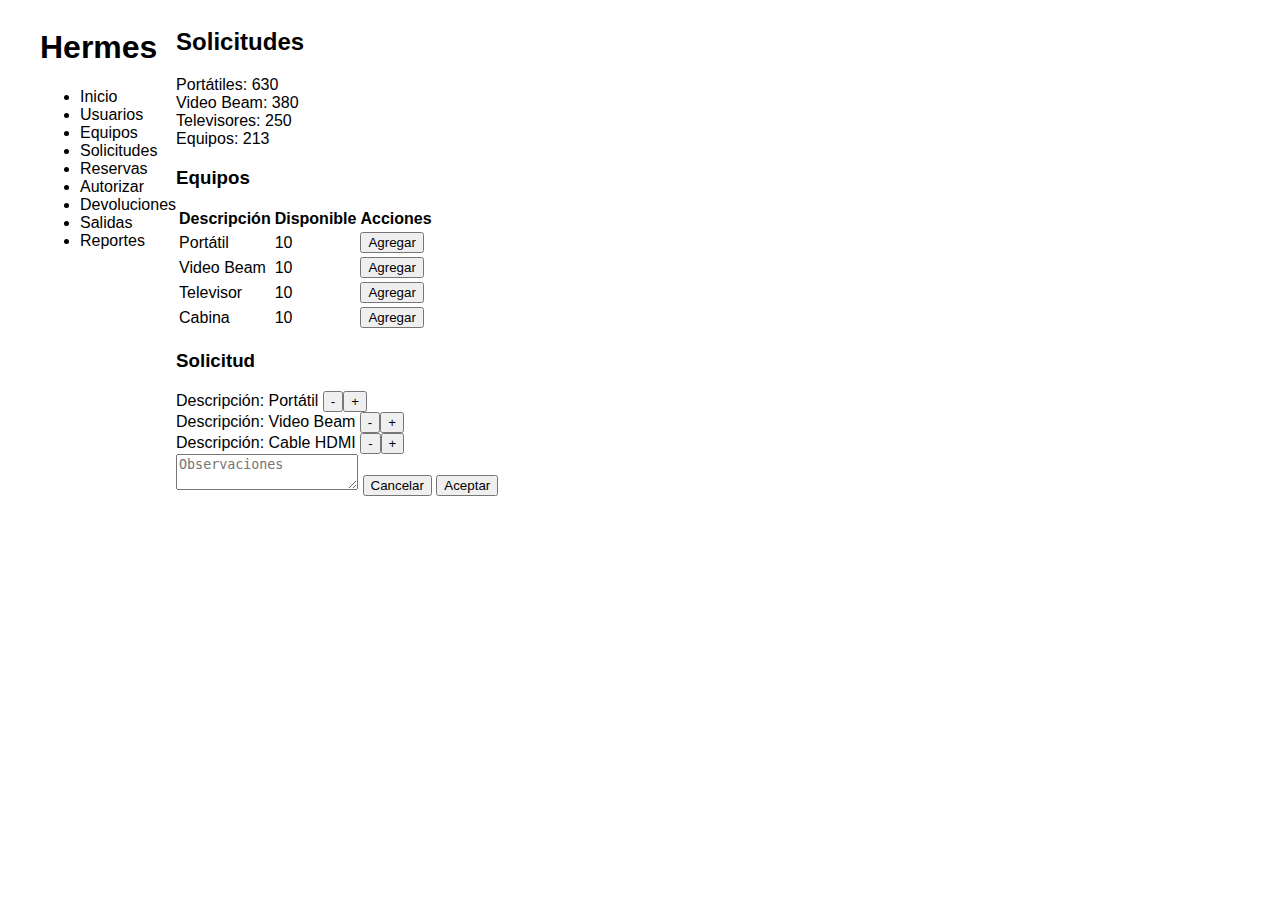
<file: solicitudes/index.html>
<!DOCTYPE html>
<html lang="es">
<head>
    <meta charset="UTF-8">
    <meta name="viewport" content="width=device-width, initial-scale=1.0">
    <link rel="stylesheet" href="solicitudes.css">
    <title>Solicitudes</title>
</head>
<body>
    <div class="container">
        <aside class="sidebar">
            <h1>Hermes</h1>
            <nav>
                <ul>
                    <li>Inicio</li>
                    <li>Usuarios</li>
                    <li>Equipos</li>
                    <li>Solicitudes</li>
                    <li>Reservas</li>
                    <li>Autorizar</li>
                    <li>Devoluciones</li>
                    <li>Salidas</li>
                    <li>Reportes</li>
                </ul>
            </nav>
        </aside>
        <main class="main-content">
            <header>
                <h2>Solicitudes</h2>
                <div class="stats">
                    <div>Portátiles: 630</div>
                    <div>Video Beam: 380</div>
                    <div>Televisores: 250</div>
                    <div>Equipos: 213</div>
                </div>
            </header>
            <section class="equipos">
                <h3>Equipos</h3>
                <table>
                    <thead>
                        <tr>
                            <th>Descripción</th>
                            <th>Disponible</th>
                            <th>Acciones</th>
                        </tr>
                    </thead>
                    <tbody>
                        <tr>
                            <td>Portátil</td>
                            <td>10</td>
                            <td><button>Agregar</button></td>
                        </tr>
                        <tr>
                            <td>Video Beam</td>
                            <td>10</td>
                            <td><button>Agregar</button></td>
                        </tr>
                        <tr>
                            <td>Televisor</td>
                            <td>10</td>
                            <td><button>Agregar</button></td>
                        </tr>
                        <tr>
                            <td>Cabina</td>
                            <td>10</td>
                            <td><button>Agregar</button></td>
                        </tr>
                    </tbody>
                </table>
            </section>
            <section class="solicitud">
                <h3>Solicitud</h3>
                <div class="request-list">
                    <div>Descripción: Portátil <button>-</button><button>+</button></div>
                    <div>Descripción: Video Beam <button>-</button><button>+</button></div>
                    <div>Descripción: Cable HDMI <button>-</button><button>+</button></div>
                </div>
                <textarea placeholder="Observaciones"></textarea>
                <button class="cancel">Cancelar</button>
                <button class="accept">Aceptar</button>
            </section>
        </main>
    </div>
</body>
</html>
</file>
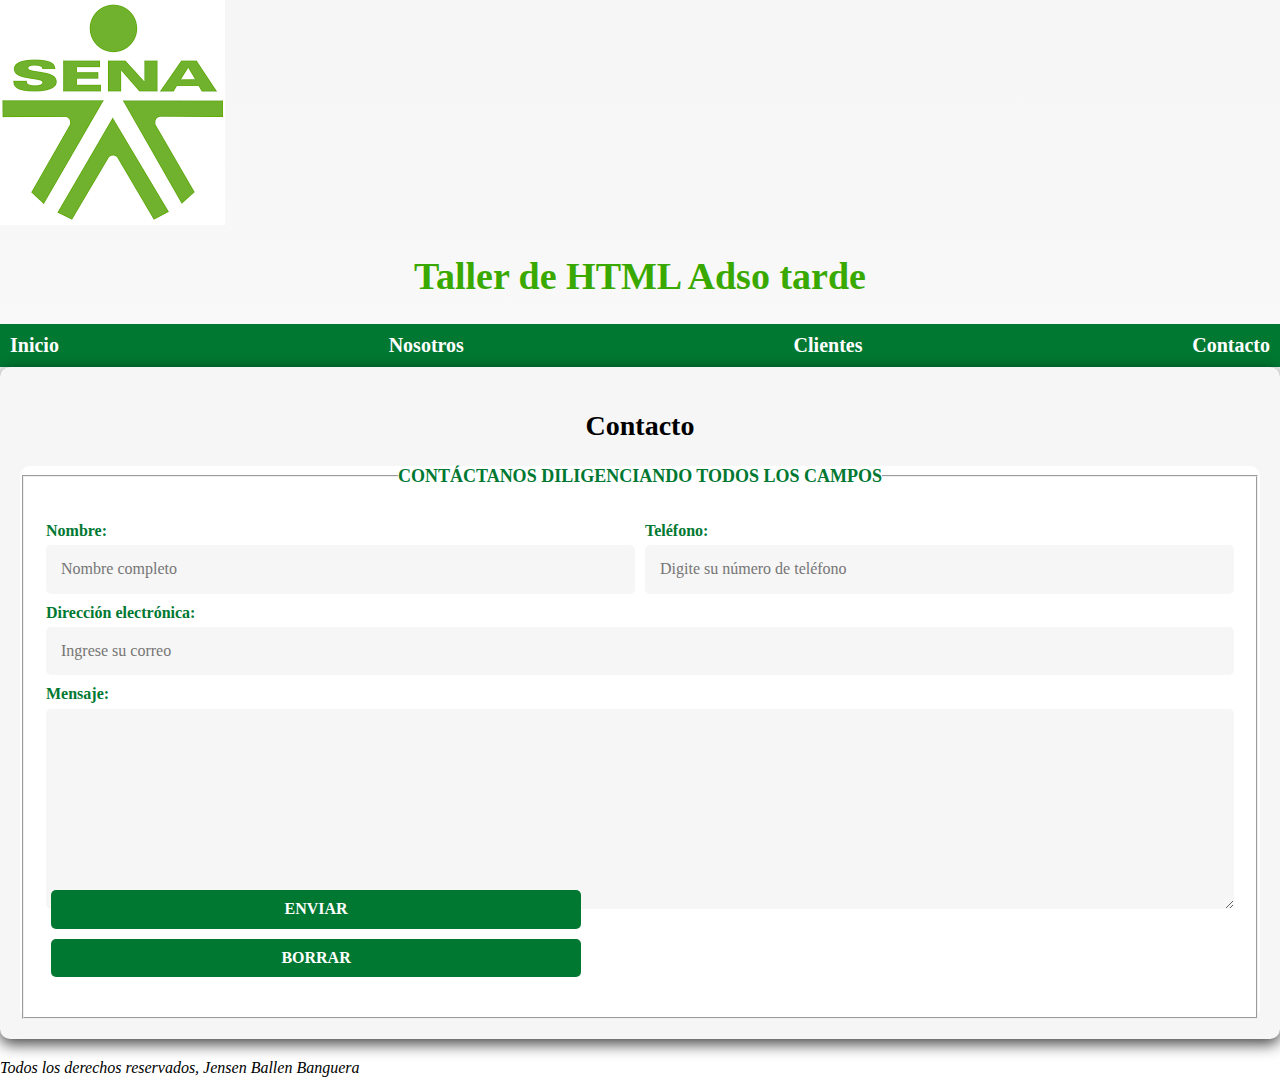
<file: contacto.html>
<!DOCTYPE html>
<html lang="en">
<head>
    <meta charset="UTF-8">
    <meta name="viewport" content="width=device-width, initial-scale=1.0">
    <title>Contacto - HTML-AdsoT</title>
    <link rel="stylesheet" href="css/normalize.css">
    <link rel="stylesheet" href="css/style.css">
    <link href="https://fonts.googleapis.com/css2?family=Work+Sans:ital,wght@0,100..900;1,100..900&display=swap" rel="stylesheet">
</head>
<body>
    <header>
        <img src="img/sena.png" alt="Logo_sena">
        <h1 class="titulo">Taller de HTML Adso tarde</h1>
    </header>

    <div class="nav-bg">
        <nav class="navegacion-principal contenedor">
            <a href="index.html">Inicio</a>
            <a href="nosotros.html">Nosotros</a>
            <a href="clientes.html">Clientes</a>
            <a href="contacto.html">Contacto</a>
        </nav>
    </div>

    <main class="contenedor sombra">
        <section>
            <h2>Contacto</h2>
            <form class="formulario">
                <fieldset>
                    <legend>Contáctanos diligenciando todos los campos</legend>
                    <div class="contenedor-campos">
                        <div class="campo">
                            <label for="">Nombre: </label>
                            <input class="input-text" type="text" placeholder="Nombre completo">
                        </div>
                        <div class="campo">
                            <label>Teléfono: </label>
                            <input class="input-text" type="tel" placeholder="Digite su número de teléfono">
                        </div>
                        <div class="campo">
                            <label>Dirección electrónica: </label>
                            <input class="input-text" type="email" placeholder="Ingrese su correo">
                        </div>
                        <div class="campo">
                            <label>Mensaje: </label>
                            <textarea class="input-text" name="" id=""></textarea>
                        </div>
                        <div>
                            <button class="boton" type="submit">Enviar</button>
                            <button class="boton" type="reset">Borrar</button>
                        </div>
                    </div>
                </fieldset>
            </form>
        </section>
    </main>

    <footer>
        <i>Todos los derechos reservados, Jensen Ballen Banguera</i>
    </footer>
</body>
</html>
</file>
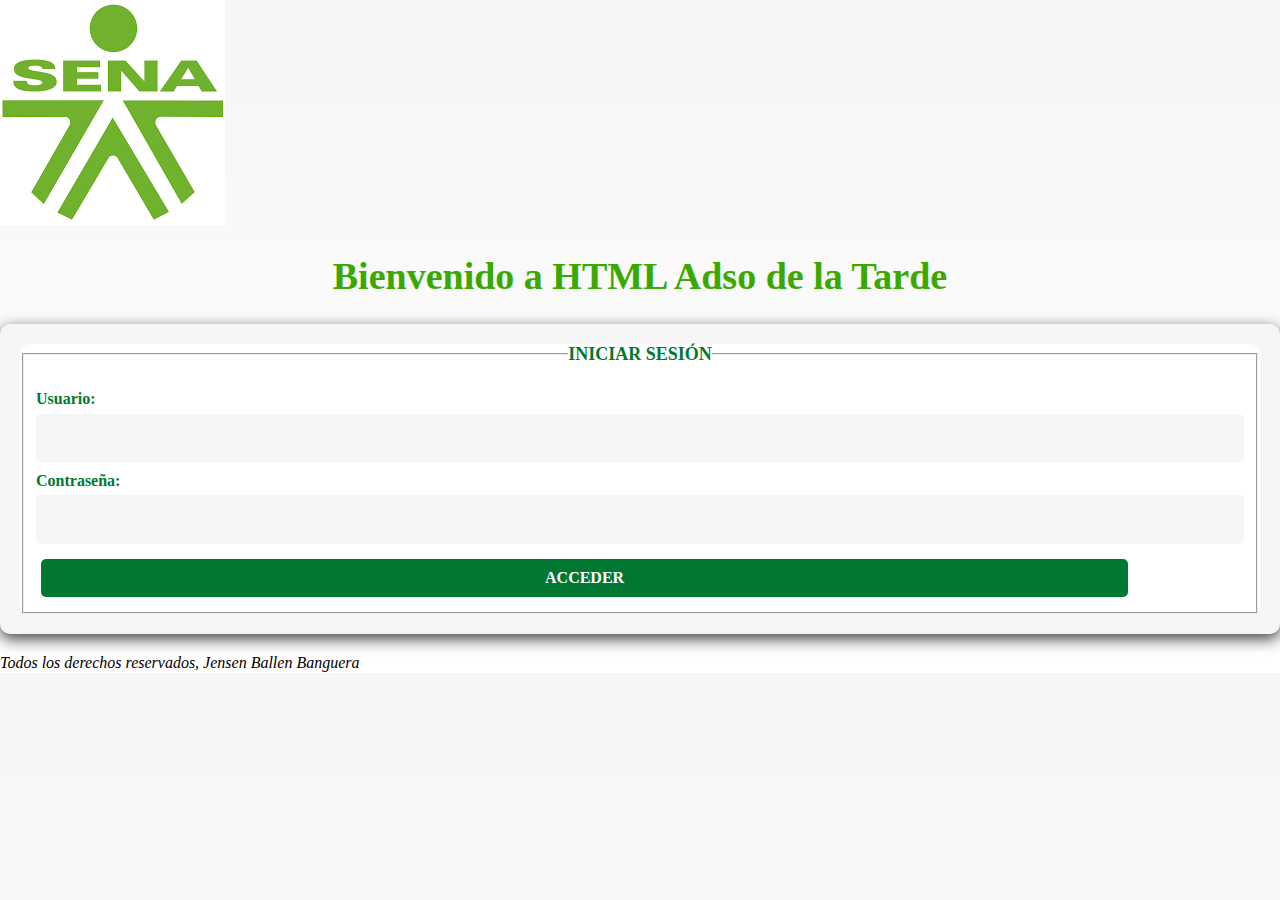
<file: login.html>
<!DOCTYPE html>
<html lang="en">
<head>
    <meta charset="UTF-8">
    <meta name="viewport" content="width=device-width, initial-scale=1.0">
    <title>Login - HTML-AdsoT</title>
    <link rel="stylesheet" href="css/normalize.css">
    <link rel="stylesheet" href="css/style.css">
    <link href="https://fonts.googleapis.com/css2?family=Work+Sans:ital,wght@0,100..900;1,100..900&display=swap" rel="stylesheet">
</head>
<body>
    <header>
        <img src="img/sena.png" alt="Logo_sena">
        <h1 class="titulo">Bienvenido a HTML Adso de la Tarde</h1>
    </header>
    
    <main class="contenedor sombra">
        <form name="form" action="index.html" class="formulario">
            <fieldset>
                <legend>Iniciar Sesión</legend>
                <div class="contenedor-campo">
                    <div class="campo">
                        <label>Usuario: </label>
                        <input class="input-text" type="text" name="login" required>
                    </div>
                    <div class="campo">
                        <label>Contraseña: </label>
                        <input class="input-text" type="password" name="password" required>
                    </div>
                    <div>
                        <input onclick="go()" type="button" value="Acceder" class="boton">
                    </div>
                </div>
            </fieldset>
        </form>
    </main>

    <script>
        function go() {
            if (document.form.password.value == 'Contraseña' && document.form.login.value == 'Usuario') {
                document.form.submit();
            }
            else {
                alert("Por favor ingrese usuario y contraseña válidos");
            }
        }
    </script>

    <footer>
        <i>Todos los derechos reservados, Jensen Ballen Banguera</i>
    </footer>
</body>
</html>
</file>
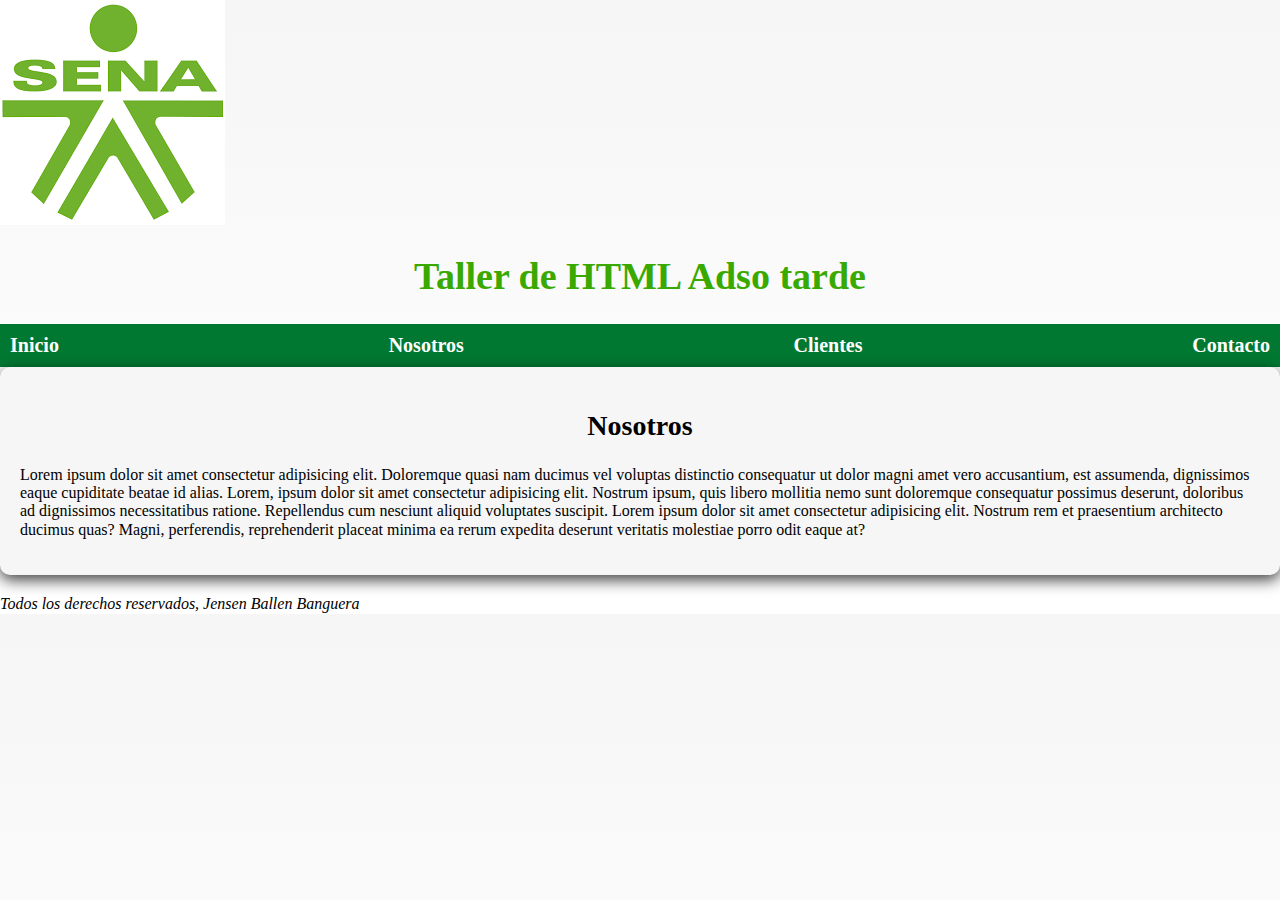
<file: nosotros.html>
<!DOCTYPE html>
<html lang="en">
<head>
    <meta charset="UTF-8">
    <meta name="viewport" content="width=device-width, initial-scale=1.0">
    <title>Nosotros - HTML-AdsoT</title>
    <link rel="stylesheet" href="css/normalize.css">
    <link rel="stylesheet" href="css/style.css">
    <link href="https://fonts.googleapis.com/css2?family=Work+Sans:ital,wght@0,100..900;1,100..900&display=swap" rel="stylesheet">
</head>
<body>
    <header>
        <img src="img/sena.png" alt="Logo_sena">
        <h1 class="titulo">Taller de HTML Adso tarde</h1>
    </header>

    <div class="nav-bg">
        <nav class="navegacion-principal contenedor">
            <a href="index.html">Inicio</a>
            <a href="nosotros.html">Nosotros</a>
            <a href="clientes.html">Clientes</a>
            <a href="contacto.html">Contacto</a>
        </nav>
    </div>

    <main class="contenedor sombra">
        <h2>Nosotros</h2>
        <div>
            <p>
                Lorem ipsum dolor sit amet consectetur adipisicing elit. Doloremque quasi nam ducimus vel voluptas
                distinctio consequatur ut dolor magni amet vero accusantium, est assumenda, dignissimos eaque cupiditate
                beatae id alias.
                Lorem, ipsum dolor sit amet consectetur adipisicing elit. Nostrum ipsum, quis libero mollitia nemo sunt
                doloremque consequatur possimus deserunt, doloribus ad dignissimos necessitatibus ratione. Repellendus
                cum nesciunt aliquid voluptates suscipit.
                Lorem ipsum dolor sit amet consectetur adipisicing elit. Nostrum rem et praesentium architecto ducimus
                quas? Magni, perferendis, reprehenderit placeat minima ea rerum expedita deserunt veritatis molestiae
                porro odit eaque at?
            </p>
        </div>
    </main>

    <footer>
        <i>Todos los derechos reservados, Jensen Ballen Banguera</i>
    </footer>
</body>
</html>
</file>
<file: solicitudes/solicitudes.css>
body {
font-family: Arial, Helvetica, sans-serif;
}

.container {
display: flex;
margin: 0 auto;
width: 100%;
max-width: 1200px;
}

.left-panel {
  width: 20%;
  background-color: #f2f2f2;
  padding: 20px;
  margin-right: 20px;
}

.right-panel {
  width: 80%;
  background-color: #fff;
  padding: 20px;
}

.header {
  display: flex;
  justify-content: space-between;
  align-items: center;
  margin-bottom: 20px;
}

.header-logo {
  display: flex;
  align-items: center;
}

.header-logo img {
  margin-right: 10px;
}

.header-user {
  display: flex;
  align-items: center;
}

.header-user img {
  margin-right: 10px;
}

.header-user span {
  margin-right: 10px;
}

.header-user .notification {
  background-color: red;
  color: white;
  border-radius: 50%;
  width: 15px;
  height: 15px;
  display: flex;
  justify-content: center;
  align-items: center;
  font-size: 10px;
}

.nav-item {
  margin-bottom: 10px;
}

.nav-item a {
  display: block;
  padding: 10px;
  background-color: #e0e0e0;
  text-decoration: none;
  color: #333;
}

.nav-item a:hover {
  background-color: #ddd;
}

.section {
  margin-bottom: 20px;
}
</file>
<file: css/style.css>
/*Pseudo-clases*/
:root {
    --blanco: #ffffff;
    --negro: #000000;
    --primario: #39a900;
    --secundario: #007832;
    --gris: #f6f6f6;
    --fuente-principal: 3.8rem;
}

html {
    font-size: 62.5%;
    box-sizing: border-box;
    scroll-snap-type: y mandatory;
}

*,
*:before,
*:after {
    box-sizing: inherit;
}

body {
    font-size: 16px;
    /* background-color: var(--primario); */
    background-image: linear-gradient(to bottom, var(--gris) 5%, var(--blanco) 95%);
}

h1 {
    color: var(--primario);
    text-align: center;
    font-size: 3.8rem;
}

h2 {
    font-size: 2.8rem;
}

h3 {
    font-size: 1.8rem;
}

h1,
h2,
h3 {
    text-align: center;
}

/*p {}*/



h3 {
    color: var(--negro);
}

span {
    font-size: 2rem;
    /*1rem = 10px*/
    color: var(--secundario);
}

/* .titulo{
    text-align: center;
    font-size: 3.8rem;
    color: var(--primario);
    font-family: "Work Sans", sans-serif;
} */

.titulo span {
    font-size: 2rem;
}

.navegacion-principal {
    background-color: var(--secundario);
    padding: 1rem;
    display: flex;
    flex-direction: column;
    align-items: center;
    /* justify-content: space-between; */
}

.navegacion-principal a {
    display: block;
    color: var(--blanco);
    text-decoration: none;
    font-size: 2rem;
    font-weight: bold;
}

.navegacion-principal a:hover {
    background-color: var(--primario);
    color: var(--negro);
}


.contenedor {
    max-width: 100%;
    /* margin-top: 0;
    margin-right: auto;
    margin-bottom: 0;
    margin-left: auto;
    margin: 0, auto, 0, auto;*/
    margin: 0, auto;
}

.nav-bg {
    background-color: var(--secundario);
}

.fondo {
    background-image: url(../img/senaclem.jpg);
    background-repeat: no-repeat;
    background-size: cover;
    height: 410px;
    position: relative;
    top: 0;
}

.contenido-fondo {
    position: absolute;
    background-color: rgba(0, 0, 0, 0.7);
    /*para navegadores viejos*/
    background-color: rgba(0 0 0 / 70%);
    /*Esta forma es similar a la anterior 
    pero esta es para los navegadores nuevos*/
    width: 100%;
    height: 100%;
    display: flex;
    flex-direction: column;
    align-items: center;
    justify-content: center;
}

.ubicacion {
    display: flex;
    align-items: flex-end;
}

.boton {
    background-color: var(--secundario);
    color: var(--blanco);
    padding: 1rem 3rem;
    text-decoration: none;
    text-transform: uppercase;
    font-weight: bold;
    border-radius: .5rem;
    width: 90%;
    text-align: center;
    margin: .5rem;
    border: none;
}

.boton:hover{
    cursor: pointer;
    background-color: var(--primario);
}

.emviar .boton{
    width: 100%;

}

.sombra {
    -webkit-box-shadow: 0px 5px 15px 0px rgba(0, 0, 0, 0.75);
    -moz-box-shadow: 0px 5px 15px 0px rgba(0, 0, 0, 0.75);
    box-shadow: 0px 5px 15px 0px rgba(0, 0, 0, 0.75);
    background-color: var(--gris);
    padding: 2rem;
    margin-bottom: 2rem;
    border-radius: 1rem;
}

.servicios {
    display: grid;
    /* grid-template-columns: 300px 300pc;
    grid-template-rows: 200px 800px; */
    /* grid: 500px 800px / 300px 300px;*/
    /*forma resumida para hacerlo */
    /* grid-template-columns: 33.3% 33.3% 33.3%;esta forma es para cada columna */
    /* grid-template-columns: 1fr 1fr 1fr; */
    /* grid-template-columns: repeat(3, 1fr); */
}

.servicio {
    display: flex;
    flex-direction: column;
    align-items: center;
    padding: 1rem;
}

.servicios .navegacion-principal .contacto{
    scroll-snap-align: center;
    scroll-snap-stop: always;
} 

.formulario {
    border: none;
    background-color: var(--blanco);
    width: min (60 rem, 100%);
    margin: 0 auto;
    padding: 2 rem;
    border-radius: 1rem;
}

.formulario legend {
    text-align: center;
    font-size: 1.8rem;
    text-transform: uppercase;
    font-weight: 700;
    margin-bottom: 2rem;
    color: var(--secundario);

}

.contenedor-campos {
    display: grid;
    grid-template-columns: 2,1rem;
    column-gap: 1rem;

}

.campo {
    margin-bottom: 1rem;
}

.campo label {
    color: var(--secundario);
    font-weight: bold;
    margin-bottom: .5rem;
    display: block;
}

.campo input, textarea{
    background-color: var(--gris);
}

.campo input [type="text"]{
    background-color: var(--gris);
}

.input-text{
    width: 100%;
    border: none;
    padding: 1.5rem;
    border-radius: .5rem;
}

.servicio .iconos {
    height: 8rem;
    width: 8rem;
    background-color: var(--secundario);
    border-radius: 50%;
    display: flex;
    justify-content: space-evenly;
    align-items: center;
}

/*.servicio h2 {}*/

.servicio p {
    line-height: 2;
}

/*.iconos {}*/

.campo textarea{
    height: 20rem;

}


@media (min-width: 488px) {}

@media (min-width: 780px) {
    body {
        background-color: cornflowerblue;
    }
    .contenedor-campos{
        display: grid;
        grid-template-columns: repeat(2,1fr);
        grid-template-rows: auto auto 20rem;
        column-gap: 1rem;
        padding: 1rem;
        margin-bottom: 1.5rem;
    }
    
    .navegacion-principal {
        flex-direction: row;
        justify-content: space-between;
    }

    .servicios {
        display: grid;

        grid-template-columns: repeat(3, 1fr);
    }

    .campo:nth-child(3), .campo:nth-child(4){
        grid-column: 1 / 3;
    }
}

@media (min-width: 1020px) {}

@media (min-width: 1120px) {}
</file>
